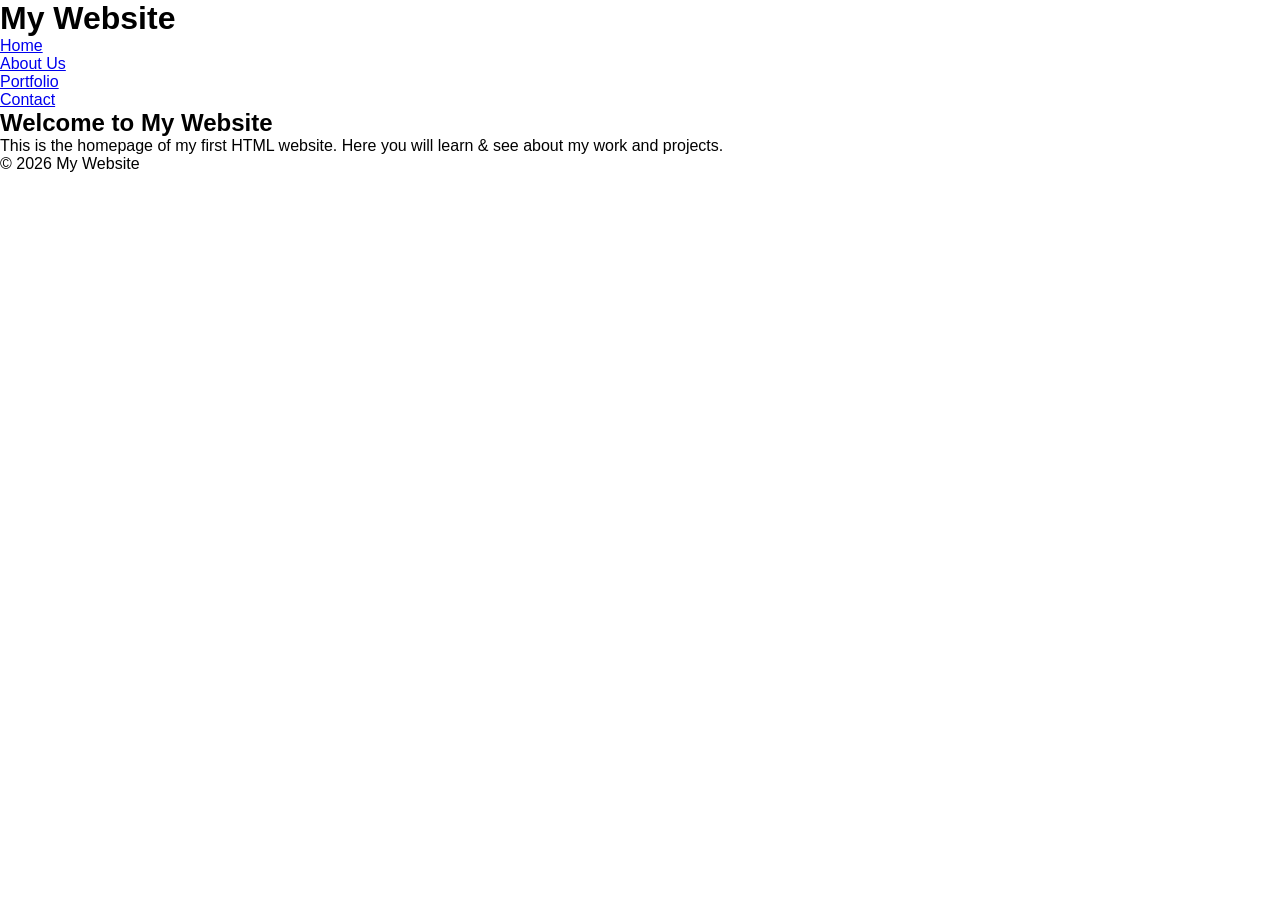
<file: index.html>
<!DOCTYPE html>
<html lang="en">
<head>
    <meta charset="UTF-8">
    <meta name="viewport" content="width=device-width, initial-scale=1.0">
    <link rel="stylesheet" href="style.css">
      <!-- Browser tab title -->
    <title>My Website - Home</title>
</head>

<body>

    <!-- Website Header -->
    <header>
        <h1>My Website</h1>

        <!-- Navigation Menu -->
        <nav>
            <ul>
                <!-- Link to Home Page -->
                <li><a href="index.html">Home</a></li>

                <!-- Link to About Page -->
                <li><a href="about.html">About Us</a></li>

                <!-- Link to Portfolio Page -->
                <li><a href="portfolio.html">Portfolio</a></li>

                <!-- Link to Contact Page -->
                <li><a href="contact.html">Contact</a></li>
            </ul>
        </nav>
    </header>

    <!-- Main Section -->
    <section>
        <h2>Welcome to My Website</h2>

        <p>
            This is the homepage of my first HTML website.
            Here you will learn & see about my work and projects.
        </p>
    </section>

    <!-- Footer -->
    <footer>
        <p>© 2026 My Website</p>
    </footer>

</body>
</html>
</file>
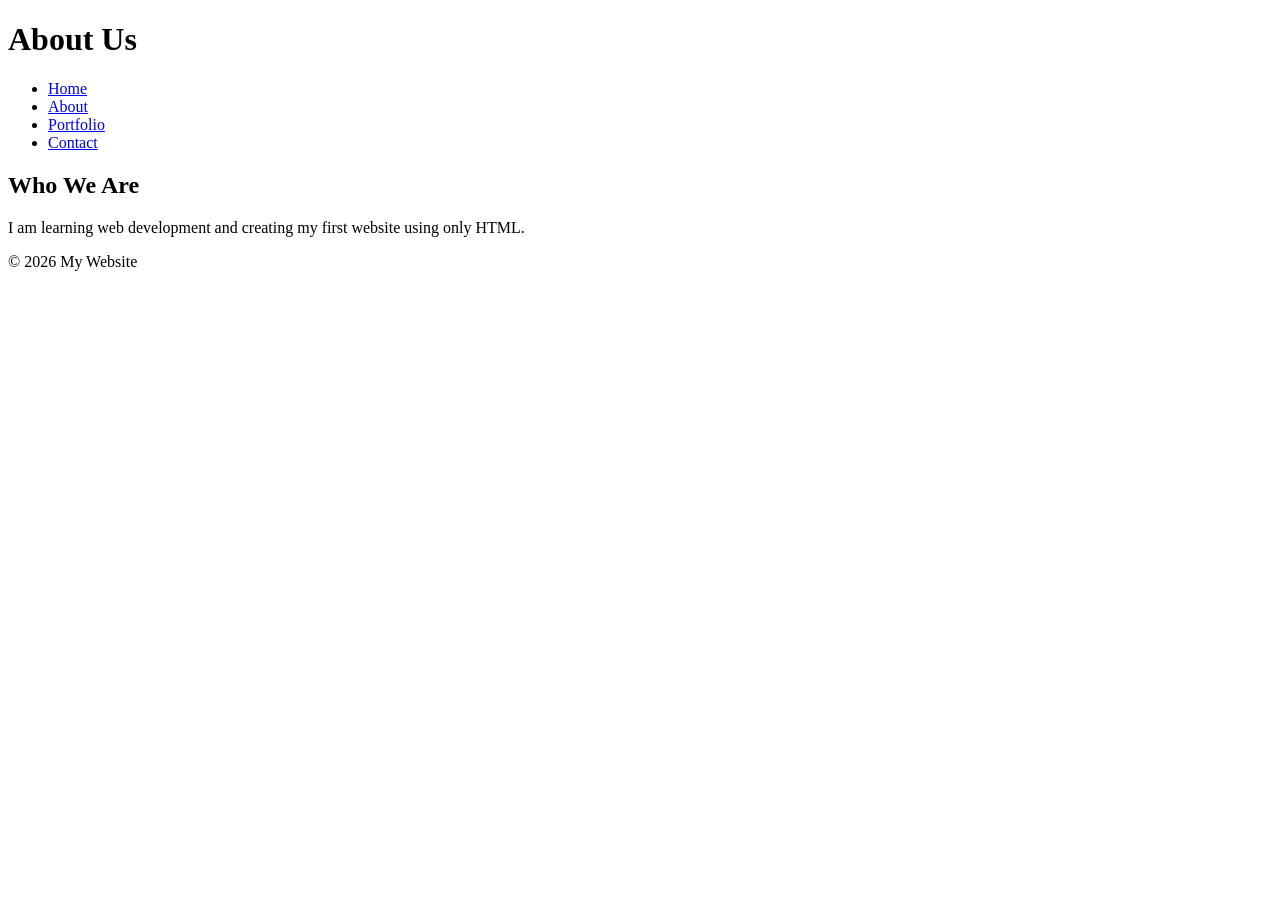
<file: about.html>
<!DOCTYPE html>
<html lang="en">
<head>
    <meta charset="UTF-8">
    <title>About Us</title>
</head>
<body>
    <header>
        <h1>About Us</h1>
        <!-- Navigation Menu -->
         <nav>
            <ul>
                <!-- Link to others page -->
                 <li><a href="index.html">Home</a></li>
                 <li><a href="about.html">About</a></li>
                 <li><a href="portfolio.html">Portfolio</a></li>
                 <li><a href="contact.html">Contact</a></li>
            </ul>
         </nav>
    </header>
    <!-- About Content -->
     <section>
        <h2>Who We Are</h2>
        <p>
              I am learning web development and creating my first website
        using only HTML.
        </p>
     </section>
     <footer>
    <p>© 2026 My Website</p>
</footer>
</body>
</html>
</file>
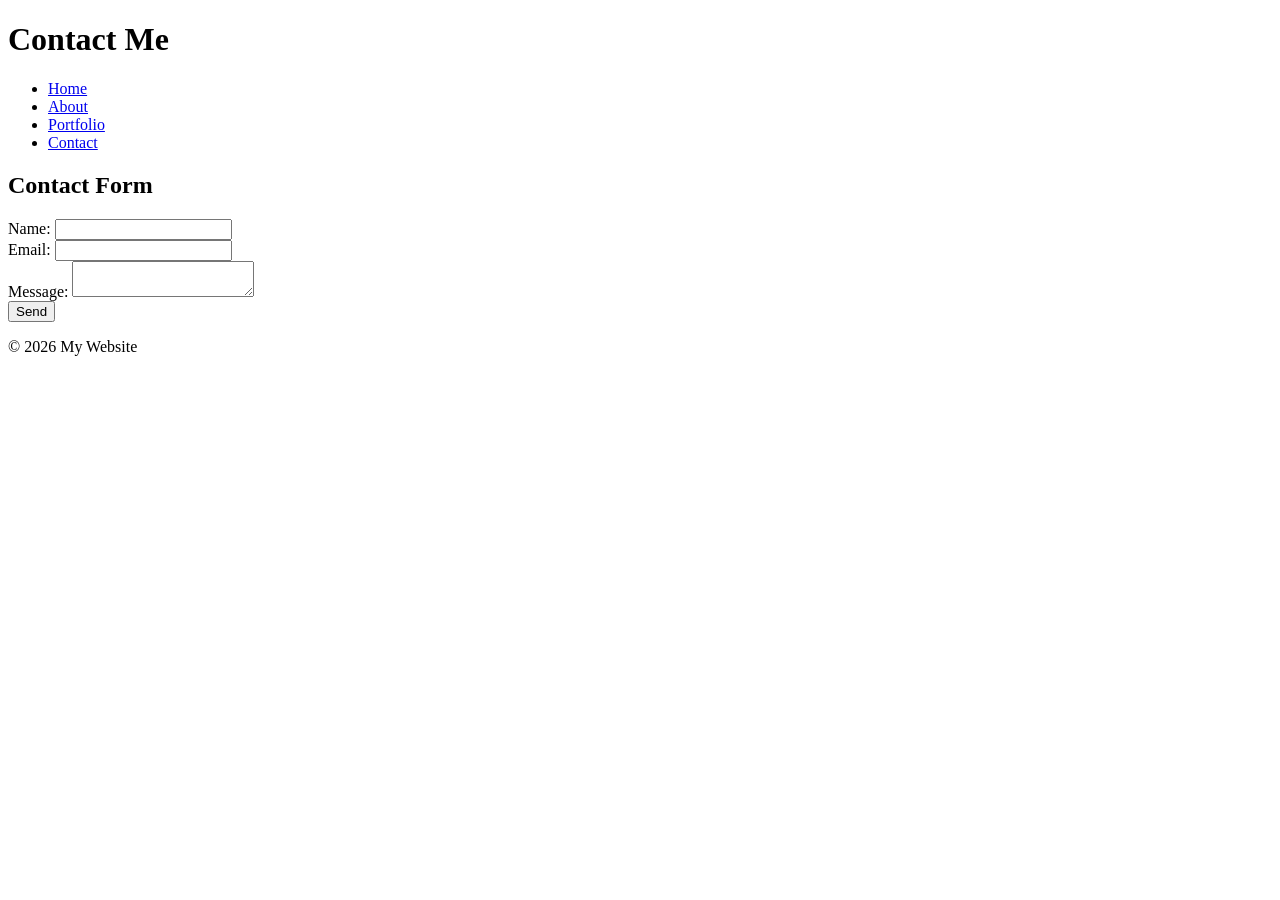
<file: contact.html>
<!DOCTYPE html>
<html lang="en">

<head>
<meta charset="UTF-8">
<title>Contact</title>
</head>

<body>

<header>

<h1>Contact Me</h1>

<nav>
<ul>

<li><a href="index.html">Home</a></li>
<li><a href="about.html">About</a></li>
<li><a href="portfolio.html">Portfolio</a></li>
<li><a href="contact.html">Contact</a></li>

</ul>
</nav>

</header>
<section>
    <h2> Contact Form</h2>
   <!-- contact Form -->
    <form>
        <!-- Name Field -->
         <label>Name:</label>
         <input type="text">
         <br>
    <!-- Email Field -->
    <label>Email:</label>
    <input type="email">
    <br>
     <!-- Message Field -->
    <label>Message:</label>
    <textarea></textarea>
    <br>
    <!-- Submit Button -->
    <button>Send</button>
</form>

</section>

<footer>

<p>© 2026 My Website</p>

</footer>

</body>
</html>
</file>
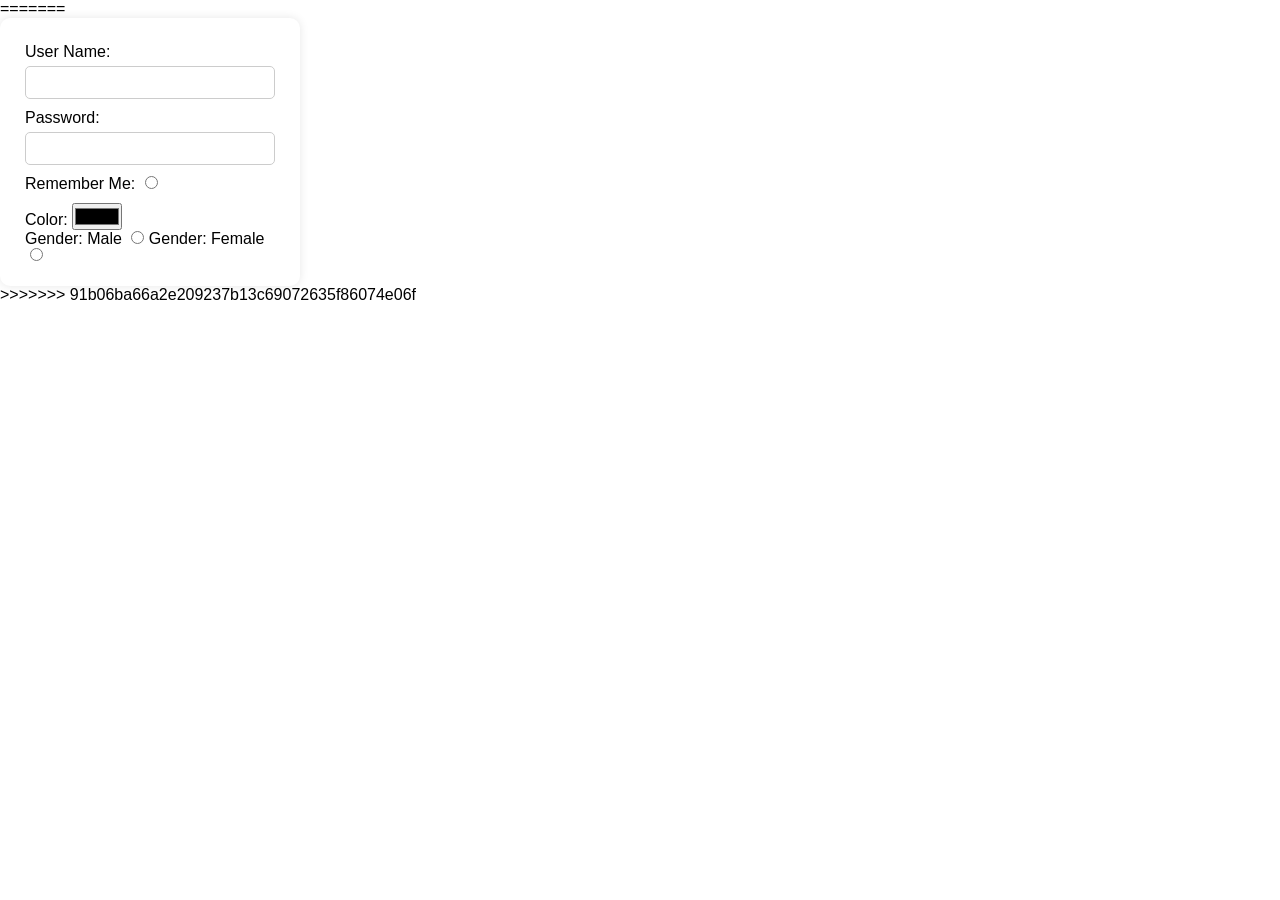
<file: form-practice.html>
=======
<!DOCTYPE html>
<html>
<head>
<meta charset="UTF-8">
<meta name="viewport" content="width=device-width, initial-scale=1.0">
<title>Form Practice</title>
<link rel="stylesheet" href="style.css">
</head>

<body>

<section>
<form>

User Name: <input type="text" required>
<br>

Password: <input type="password" required>
<br>

Remember Me: <input type="radio">
<br>

Color: <input type="color">
<br>

Gender: Male <input type="radio" name="gender" value="Male">
Gender: Female <input type="radio" name="gender" value="Female">
<br>

</form>
</section>

</body>
</html>
>>>>>>> 91b06ba66a2e209237b13c69072635f86074e06f
</file>
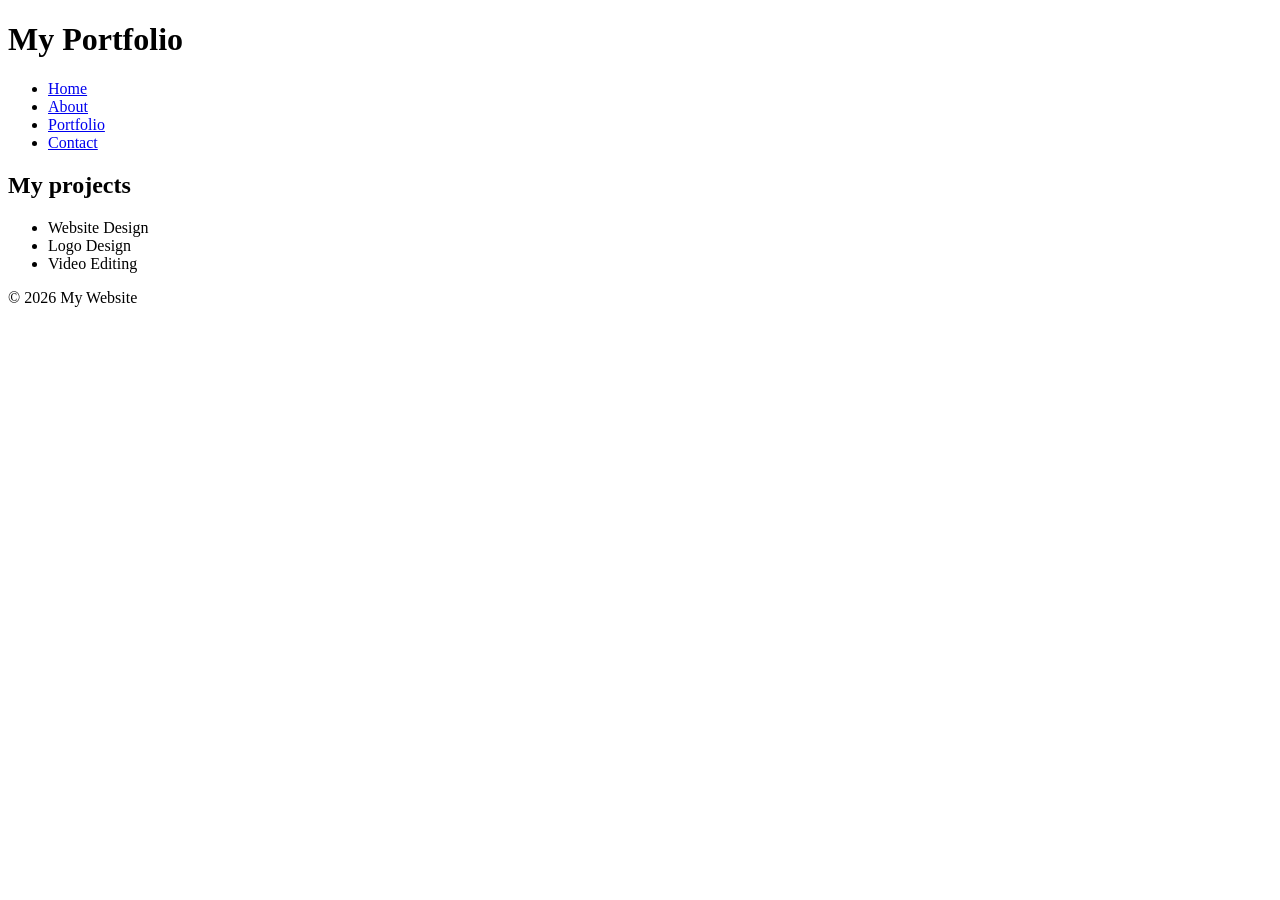
<file: portfolio.html>
<!DOCTYPE html>
<html lang="en">

<head>
    <meta charset="UTF-8">
    <title>Portfolio</title>
</head>

<body>

<header>

<h1>My Portfolio</h1>

<nav>
<ul>

<li><a href="index.html">Home</a></li>
<li><a href="about.html">About</a></li>
<li><a href="portfolio.html">Portfolio</a></li>
<li><a href="contact.html">Contact</a></li>

</ul>
</nav>

</header>
<section>
    <h2> My projects</h2>
    <ul>
        <li>Website Design</li>
        <li>Logo Design</li>
        <li>Video Editing</li>

    </ul>
</section>

 <footer>
    <p>© 2026 My Website</p>
</footer>
</body>
</html>
</file>
<file: style.css>
*{
margin:0;
padding:0;
box-sizing:border-box;
font-family:'Poppins', sans-serif;
}
=======

body{
    font-family: Arial, Helvetica, sans-serif;
    background-color: #f2f2f2;
    display: flex;
    justify-content: center;
    align-items: center;
    height: 100vh;
}

/* form box */
form{
    background: white;
    padding: 25px;
    border-radius: 10px;
    width: 300px;
    box-shadow: 0px 0px 10px rgba(0,0,0,0.1);
}

/* text inputs */
input[type="text"],
input[type="password"]{
    width: 100%;
    padding: 8px;
    margin-top: 5px;
    margin-bottom: 10px;
    border: 1px solid #ccc;
    border-radius: 5px;
}

/* radio buttons */
input[type="radio"]{
    margin-left: 5px;
}

/* color input */
input[type="color"]{
    margin-top: 10px;
}

/* spacing */
br{
    margin-bottom: 10px;
}
>>>>>>> 91b06ba66a2e209237b13c69072635f86074e06f
</file>
